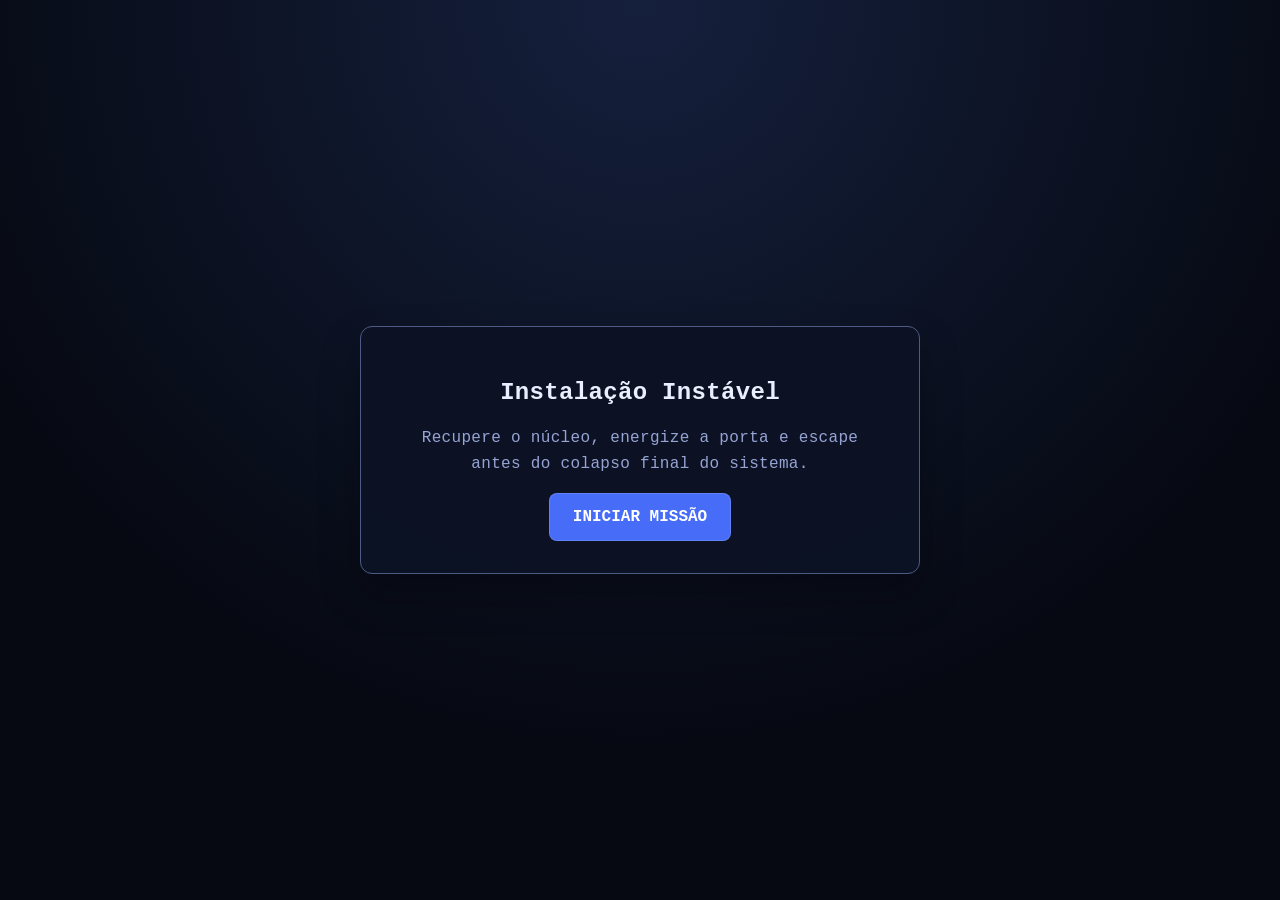
<file: index.html>
<!DOCTYPE html>
<html lang="pt-BR">
  <head>
    <meta charset="UTF-8" />
    <meta name="viewport" content="width=device-width, initial-scale=1.0" />
    <title>Instalação Instável</title>
    <link rel="stylesheet" href="css/style.css" />
  </head>
  <body>
    <main class="app" id="app-root">
      <section class="panel screen active" id="start-screen">
        <div class="card">
          <h1>Instalação Instável</h1>
          <p>
            Recupere o núcleo, energize a porta e escape antes do colapso final do sistema.
          </p>
          <button id="start-button" type="button">Iniciar missão</button>
        </div>
      </section>

      <section class="panel screen" id="game-screen" aria-live="polite">
        <header class="hud">
          <div class="hud-block hud-block-wide">
            <strong>Missão:</strong>
            <span id="mission-text">Coletar núcleo, energizar porta e escapar.</span>
          </div>
          <div class="hud-block">
            <strong>Tempo:</strong>
            <span id="timer-text">75s</span>
          </div>
          <div class="hud-block">
            <strong>Porta:</strong>
            <span id="status-text">Sem energia</span>
          </div>
        </header>

        <div class="mission-progress" aria-label="Progresso da missão">
          <span class="progress-step" id="progress-core">Coletar núcleo</span>
          <span class="progress-step" id="progress-activate">Energizar porta</span>
          <span class="progress-step" id="progress-exit">Escapar</span>
        </div>

        <p class="message" id="feedback-text" role="status" aria-live="polite">
          Encontre o núcleo e evite o drone.
        </p>

        <div class="legend" aria-label="Legenda do mapa">
          <span><i class="legend-swatch player-swatch"></i>Jogador</span>
          <span><i class="legend-swatch item-swatch"></i>Núcleo</span>
          <span><i class="legend-swatch exit-swatch"></i>Porta</span>
          <span><i class="legend-swatch drone-swatch"></i>Drone</span>
          <span><i class="legend-swatch fire-swatch"></i>Perigo</span>
        </div>

        <div class="game-shell">
          <div class="game-board" id="game-board">
            <div class="player" id="player" aria-label="Jogador"></div>
            <div class="drone" id="drone" aria-label="Drone de patrulha"></div>
          </div>
        </div>

        <div class="controls">
          <p>Use setas/WASD para mover e pressione E para energizar a porta.</p>
          <button id="restart-button" type="button">Reiniciar missão</button>
        </div>
      </section>

      <section class="panel screen" id="end-screen">
        <div class="card">
          <h2 id="end-title">Fim</h2>
          <p id="end-message"></p>
          <button id="play-again-button" type="button">Jogar novamente</button>
        </div>
      </section>
    </main>

    <script src="js/map.js"></script>
    <script src="js/main.js"></script>
  </body>
</html>
</file>
<file: css/style.css>
:root {
  --bg: #060912;
  --panel-border: #4d5b85;
  --text: #e8f0ff;
  --muted: #96a4d3;
  --floor: #11182f;
  --wall: #3a4b74;
  --goal-locked: #3f5c51;
  --goal-open: #31d89c;
  --hazard: #ff6b6b;
  --item: #6ef2ff;
  --player: #ffd166;
  --drone: #ff3d81;
  --button: #476cf7;
  --button-hover: #6b8dff;
  --shadow: rgba(0, 0, 0, 0.3);
  --cell-size: 48px;
  --cell-gap: 4px;
}

* {
  box-sizing: border-box;
}

body {
  margin: 0;
  min-height: 100vh;
  font-family: 'Courier New', Courier, monospace;
  letter-spacing: 0.02em;
  background: radial-gradient(circle at top, #15203d 0%, var(--bg) 68%);
  color: var(--text);
}

button {
  border: 1px solid rgba(255, 255, 255, 0.15);
  border-radius: 8px;
  padding: 0.85rem 1.4rem;
  font: inherit;
  font-weight: 700;
  color: white;
  background: var(--button);
  cursor: pointer;
  transition: transform 0.15s ease, background 0.15s ease;
  text-transform: uppercase;
}

button:hover,
button:focus-visible {
  background: var(--button-hover);
  transform: translateY(-1px);
}

.app {
  min-height: 100vh;
  display: grid;
  place-items: center;
  padding: 24px;
}

.app.urgent {
  animation: screen-shake 0.28s infinite;
}

.screen {
  display: none;
  width: min(100%, 900px);
}

.screen.active {
  display: block;
}

.card,
#game-screen {
  background: rgba(12, 18, 36, 0.95);
  border: 1px solid var(--panel-border);
  border-radius: 12px;
  box-shadow: 0 20px 40px var(--shadow);
}

.card {
  max-width: 560px;
  margin: 0 auto;
  padding: 32px;
  text-align: center;
}

.card p {
  color: var(--muted);
  line-height: 1.6;
}

#game-screen {
  padding: 20px;
}

.hud,
.controls,
.legend,
.mission-progress {
  display: flex;
  align-items: center;
  justify-content: space-between;
  gap: 12px 16px;
  flex-wrap: wrap;
}

.hud {
  margin-bottom: 12px;
}

.hud-block,
.message,
.progress-step {
  padding: 10px 14px;
  background: rgba(11, 16, 32, 0.45);
  border: 1px solid rgba(145, 164, 207, 0.18);
  border-radius: 8px;
}

.hud-block-wide {
  flex: 1 1 260px;
}

.mission-progress {
  margin-bottom: 12px;
}

.progress-step {
  font-size: 0.82rem;
  color: var(--muted);
  text-transform: uppercase;
}

.progress-step.active {
  color: var(--player);
  border-color: rgba(255, 209, 102, 0.55);
}

.progress-step.completed {
  color: var(--goal-open);
  border-color: rgba(49, 216, 156, 0.45);
}

.message {
  margin: 0 0 12px;
  color: var(--muted);
}

.legend {
  margin-bottom: 18px;
  color: var(--muted);
  font-size: 0.92rem;
}

.legend span {
  display: inline-flex;
  align-items: center;
  gap: 8px;
}

.legend-swatch {
  display: inline-block;
  width: 16px;
  height: 16px;
  border-radius: 4px;
}

.player-swatch {
  background: var(--player);
}

.item-swatch {
  background: var(--item);
}

.exit-swatch {
  background: var(--goal-open);
}

.drone-swatch {
  background: var(--drone);
}

.fire-swatch {
  background: var(--hazard);
}

.controls {
  margin-top: 18px;
  color: var(--muted);
}

.game-shell {
  overflow: auto;
  border-radius: 12px;
  border: 1px solid var(--panel-border);
  background: rgba(7, 11, 26, 0.82);
  padding: 16px;
}

.game-board {
  position: relative;
  display: grid;
  gap: var(--cell-gap);
  width: max-content;
}

.cell {
  width: var(--cell-size);
  height: var(--cell-size);
  border-radius: 6px;
  background: var(--floor);
  border: 1px solid rgba(255, 255, 255, 0.05);
}

.cell.wall {
  background: var(--wall);
}

.cell.goal {
  background: var(--goal-locked);
}

.cell.goal.unlocked {
  background: var(--goal-open);
  box-shadow: inset 0 0 0 2px rgba(255, 255, 255, 0.18);
}

.cell.goal.ready {
  box-shadow: 0 0 0 3px rgba(255, 209, 102, 0.25), 0 0 20px rgba(255, 209, 102, 0.45);
}

.cell.hazard {
  background: linear-gradient(135deg, #ff986b 0%, var(--hazard) 100%);
}

.cell.item {
  background: linear-gradient(135deg, #a3f9ff 0%, var(--item) 100%);
  border: 2px solid rgba(111, 242, 255, 0.95);
  animation: core-pulse 1s steps(2, end) infinite;
}


.player,
.drone {
  position: absolute;
  width: var(--cell-size);
  height: var(--cell-size);
  border-radius: 6px;
  border: 3px solid rgba(11, 16, 32, 0.45);
  box-shadow: 0 12px 20px rgba(0, 0, 0, 0.22);
  z-index: 2;
}

.player {
  background: var(--player);
  transition: top 0.12s ease, left 0.12s ease;
}

.drone {
  background: var(--drone);
  transition: top 0.18s linear, left 0.18s linear;
  z-index: 1;
}

@keyframes core-pulse {
  0%,
  100% {
    transform: scale(0.96);
    box-shadow: inset 0 0 0 1px rgba(255, 255, 255, 0.2);
  }

  50% {
    transform: scale(1);
    box-shadow: 0 0 0 2px rgba(111, 242, 255, 0.25), 0 0 18px rgba(111, 242, 255, 0.6);
  }
}

@keyframes screen-shake {
  0% { transform: translate(0, 0); }
  25% { transform: translate(2px, -2px); }
  50% { transform: translate(-2px, 2px); }
  75% { transform: translate(2px, 1px); }
  100% { transform: translate(0, 0); }
}

@media (max-width: 720px) {
  :root {
    --cell-size: 40px;
  }

  .card,
  #game-screen {
    padding: 18px;
  }
}
</file>
